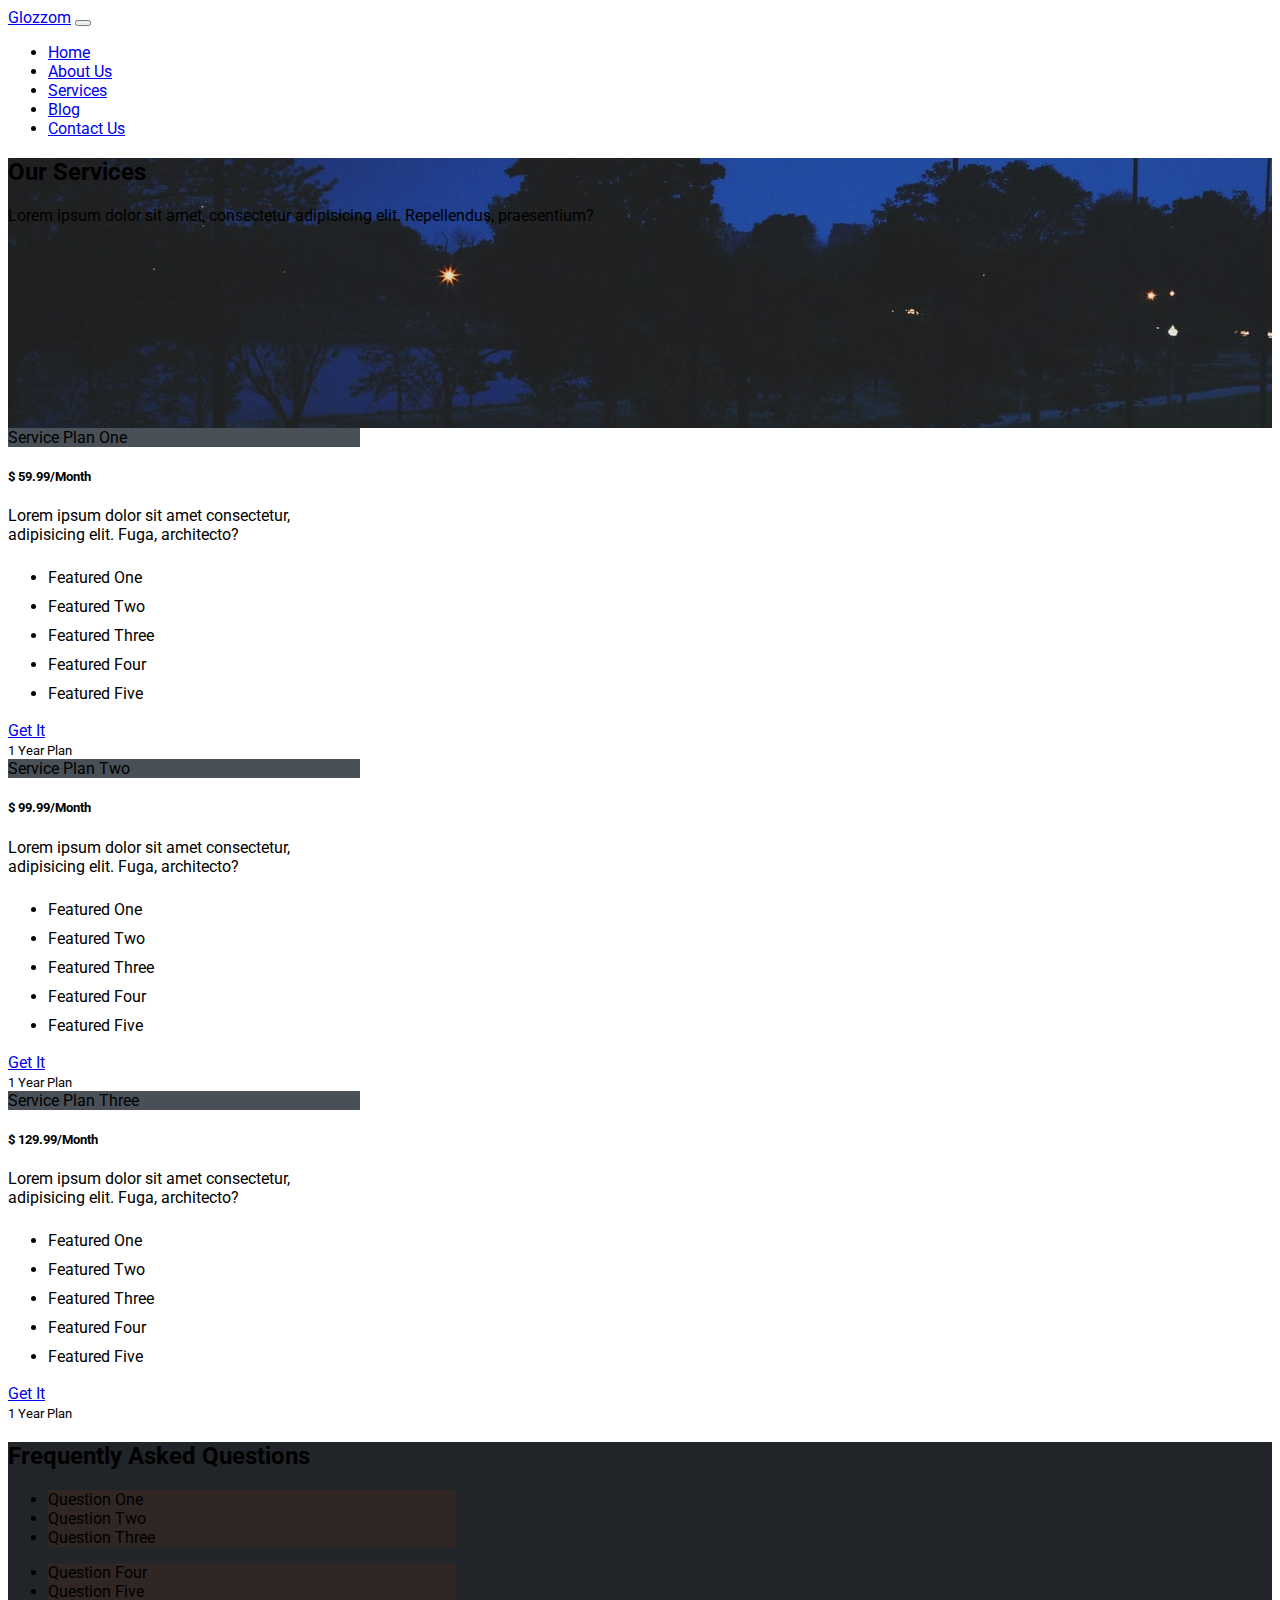
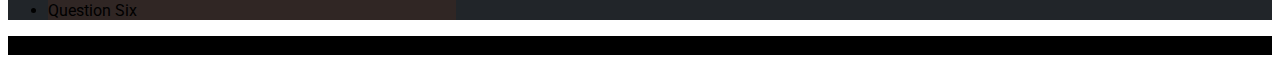
<file: index3.html>
<!DOCTYPE html>
<html lang="en">
<head>
    <meta charset="UTF-8">
    <meta http-equiv="X-UA-Compatible" content="IE=edge">
    <meta name="viewport" content="width=device-width, initial-scale=1.0">
    <link rel="shortcut icon" href="./img/images.jpg" type="image/x-icon">
    <link rel="stylesheet" href="https://cdnjs.cloudflare.com/ajax/libs/font-awesome/6.1.2/css/all.min.css" integrity="sha512-1sCRPdkRXhBV2PBLUdRb4tMg1w2YPf37qatUFeS7zlBy7jJI8Lf4VHwWfZZfpXtYSLy85pkm9GaYVYMfw5BC1A==" crossorigin="anonymous" referrerpolicy="no-referrer" />
    <!-- CSS only -->
    <link href="https://cdn.jsdelivr.net/npm/bootstrap@5.2.0/dist/css/bootstrap.min.css" rel="stylesheet" integrity="sha384-gH2yIJqKdNHPEq0n4Mqa/HGKIhSkIHeL5AyhkYV8i59U5AR6csBvApHHNl/vI1Bx" crossorigin="anonymous">
    <link rel="stylesheet" href="./CSS/styless3.css">
    <title>Glozzom | Services</title>
</head>
<body>
      <!-- NAV BAR -->
      <nav class="navbar navbar-expand-lg bg-secondary fixed-top p-2">
        <div class="container ">
          <a class="navbar-brand text-light" href="#">Glozzom</a>
          <button class="navbar-toggler" type="button" data-bs-toggle="collapse" data-bs-target="#navbarSupportedContent" aria-controls="navbarSupportedContent" aria-expanded="false" aria-label="Toggle navigation">
            <span class="navbar-toggler-icon"></span>
          </button>
          <div class="collapse navbar-collapse" id="navbarSupportedContent">
            <ul class="navbar-nav ms-auto ">
              <li class="nav-item">
                <a class="nav-link  " aria-current="page" href="index.html">Home</a>
              </li>
              <li class="nav-item">
                <a class="nav-link " href="index2.html">About Us</a>
              </li><li class="nav-item">
                <a class="nav-link active  text-light" href="index3.html">Services</a>
              </li>
              <li class="nav-item">
                <a class="nav-link" href="index4.html">Blog</a>
              </li><li class="nav-item">
                <a class="nav-link" href="index5.html">Contact Us</a>
              </li>
            </ul>
          </div>
        </div>
      </nav>
      <!-- SHOWCASE -->
      <section id="showcase">
        <div class="bg pt-5 text-light text-center">
                <h2 class="  pt-5"> Our Services</h2>
                <p class="lead fs-6 text">Lorem ipsum dolor sit amet, consectetur adipisicing elit. Repellendus, praesentium?</p>
              </div>
                </section>
                <!-- CARDS -->
                <div id="service-plan">
                  <div class="row m-4">
                    <div class="col-md-4 pt-4 d-lg-block">
                      <div class="card text-center " style="width: 22rem;">
                        <div class="card-header grey-css text-light fs-3 text">
                          Service Plan One
                        </div>
                        <div class="card-body ">
                          <h5 class="card-title">$ 59.99/Month</h5>
                          <p class="card-text">Lorem ipsum dolor sit amet consectetur, adipisicing elit. Fuga, architecto?</p>
                        </div>
                        <div class="card mx-4" style="width: 17rem;">
                          <ul class="list-group list-group-flush">
                            <li class="list-group-item"><i class="fa-solid fa-check"></i>  Featured One</li>
                            <li class="list-group-item"><i class="fa-solid fa-check"></i>  Featured Two</li>
                            <li class="list-group-item"><i class="fa-solid fa-check"></i>  Featured Three</li>
                            <li class="list-group-item"><i class="fa-solid fa-check"></i>  Featured  Four</li>
                            <li class="list-group-item"><i class="fa-solid fa-check"></i>  Featured Five</li>
                            </ul>
                        </div>
                        <div class="d-grid gap-2 col-6 mx-4"  style="width: 17rem;" >
                          <a href="#" class="btn btn-danger  my-2 ">Get It</a>
                        </div>
                 <div class="card-footer">
                          <small class="text-muted">1 Year Plan</small>
                        </div>
                        </div>
                    </div>

                    <div class="col-md-4 pt-4 d-lg-block">
                      <div class="card text-center " style="width: 22rem;">
                        <div class="card-header grey-css text-light fs-3 text">
                          Service Plan Two
                        </div>
                        <div class="card-body ">
                          <h5 class="card-title">$ 99.99/Month</h5>
                          <p class="card-text">Lorem ipsum dolor sit amet consectetur, adipisicing elit. Fuga, architecto?</p>
                        </div>
                        <div class="card mx-4" style="width: 17rem;">
                          <ul class="list-group list-group-flush">
                            <li class="list-group-item"><i class="fa-solid fa-check"></i>  Featured One</li>
                            <li class="list-group-item"><i class="fa-solid fa-check"></i>  Featured Two</li>
                            <li class="list-group-item"><i class="fa-solid fa-check"></i>  Featured Three</li>
                            <li class="list-group-item"><i class="fa-solid fa-check"></i>  Featured  Four</li>
                            <li class="list-group-item"><i class="fa-solid fa-check"></i>  Featured Five</li>
                            </ul>
                        </div>
                        <div class="d-grid gap-2 col-6 mx-4"  style="width: 17rem;" >
                          <a href="#" class="btn btn-danger  my-2 ">Get It</a>
                        </div>
                 <div class="card-footer">
                          <small class="text-muted">1 Year Plan</small>
                        </div>
                        </div>
                    </div>

                    <div class="col-md-4 pt-4 d-lg-block">
                      <div class="card text-center " style="width: 22rem;">
                        <div class="card-header grey-css text-light fs-3 text">
                          Service Plan Three
                        </div>
                        <div class="card-body ">
                          <h5 class="card-title">$ 129.99/Month</h5>
                          <p class="card-text">Lorem ipsum dolor sit amet consectetur, adipisicing elit. Fuga, architecto?</p>
                        </div>
                        <div class="card mx-4" style="width: 17rem;">
                          <ul class="list-group list-group-flush">
                            <li class="list-group-item"><i class="fa-solid fa-check"></i>  Featured One</li>
                            <li class="list-group-item"><i class="fa-solid fa-check"></i>  Featured Two</li>
                            <li class="list-group-item"><i class="fa-solid fa-check"></i>  Featured Three</li>
                            <li class="list-group-item"><i class="fa-solid fa-check"></i>  Featured  Four</li>
                            <li class="list-group-item"><i class="fa-solid fa-check"></i>  Featured Five</li>
                            </ul>
                        </div>
                        <div class="d-grid gap-2 col-6 mx-4"  style="width: 17rem;" >
                          <a href="#" class="btn btn-danger  my-2 ">Get It</a>
                        </div>
                 <div class="card-footer">
                          <small class="text-muted">1 Year Plan</small>
                        </div>
                        </div>
                    </div>
                  </div>
                  </div> 
                  <!-- QUERY -->
                  <section id="questions">
                    <div class="greydark-css text-light p-2 ">
                      <h2 class=" text-center">Frequently Asked Questions</h2>
                      <div class="container">
                      <div class="row m-4">
                      <div class="col-md-6">
                          
                          <div class="card border border-0" style="width: 28rem;">
                            <ul class="list-group list-group-flush ">
                              <li class="list-group-item dark-cards  text-light">Question One</li>
                              <li class="list-group-item dark-cards  text-light">Question Two</li>
                              <li class="list-group-item dark-cards  text-light">Question Three</li>
                            </ul>
                          </div>
                        
                        </div>

                        <div class="col-md-6 ">
                          <div class="card border border-0 " style="width: 28rem;">
                            <ul class="list-group list-group-flush ">
                              <li class="list-group-item dark-cards  text-light">Question Four</li>
                              <li class="list-group-item dark-cards  text-light">Question Five</li>
                              <li class="list-group-item dark-cards  text-light">Question Six</li>
                            </ul>
                          </div>
                        </div>
                      </div>
                    </div>
                    </div>
                  </section>
                  
                  <div class="black text-light p-2 text-center">
                    <p>Copyrights &copy 2022 Glozzom</P></div>
                  

                  
    <!-- JavaScript Bundle with Popper -->
<script src="https://cdn.jsdelivr.net/npm/bootstrap@5.2.0/dist/js/bootstrap.bundle.min.js" integrity="sha384-A3rJD856KowSb7dwlZdYEkO39Gagi7vIsF0jrRAoQmDKKtQBHUuLZ9AsSv4jD4Xa" crossorigin="anonymous"></script>
</body>
</html>
</file>
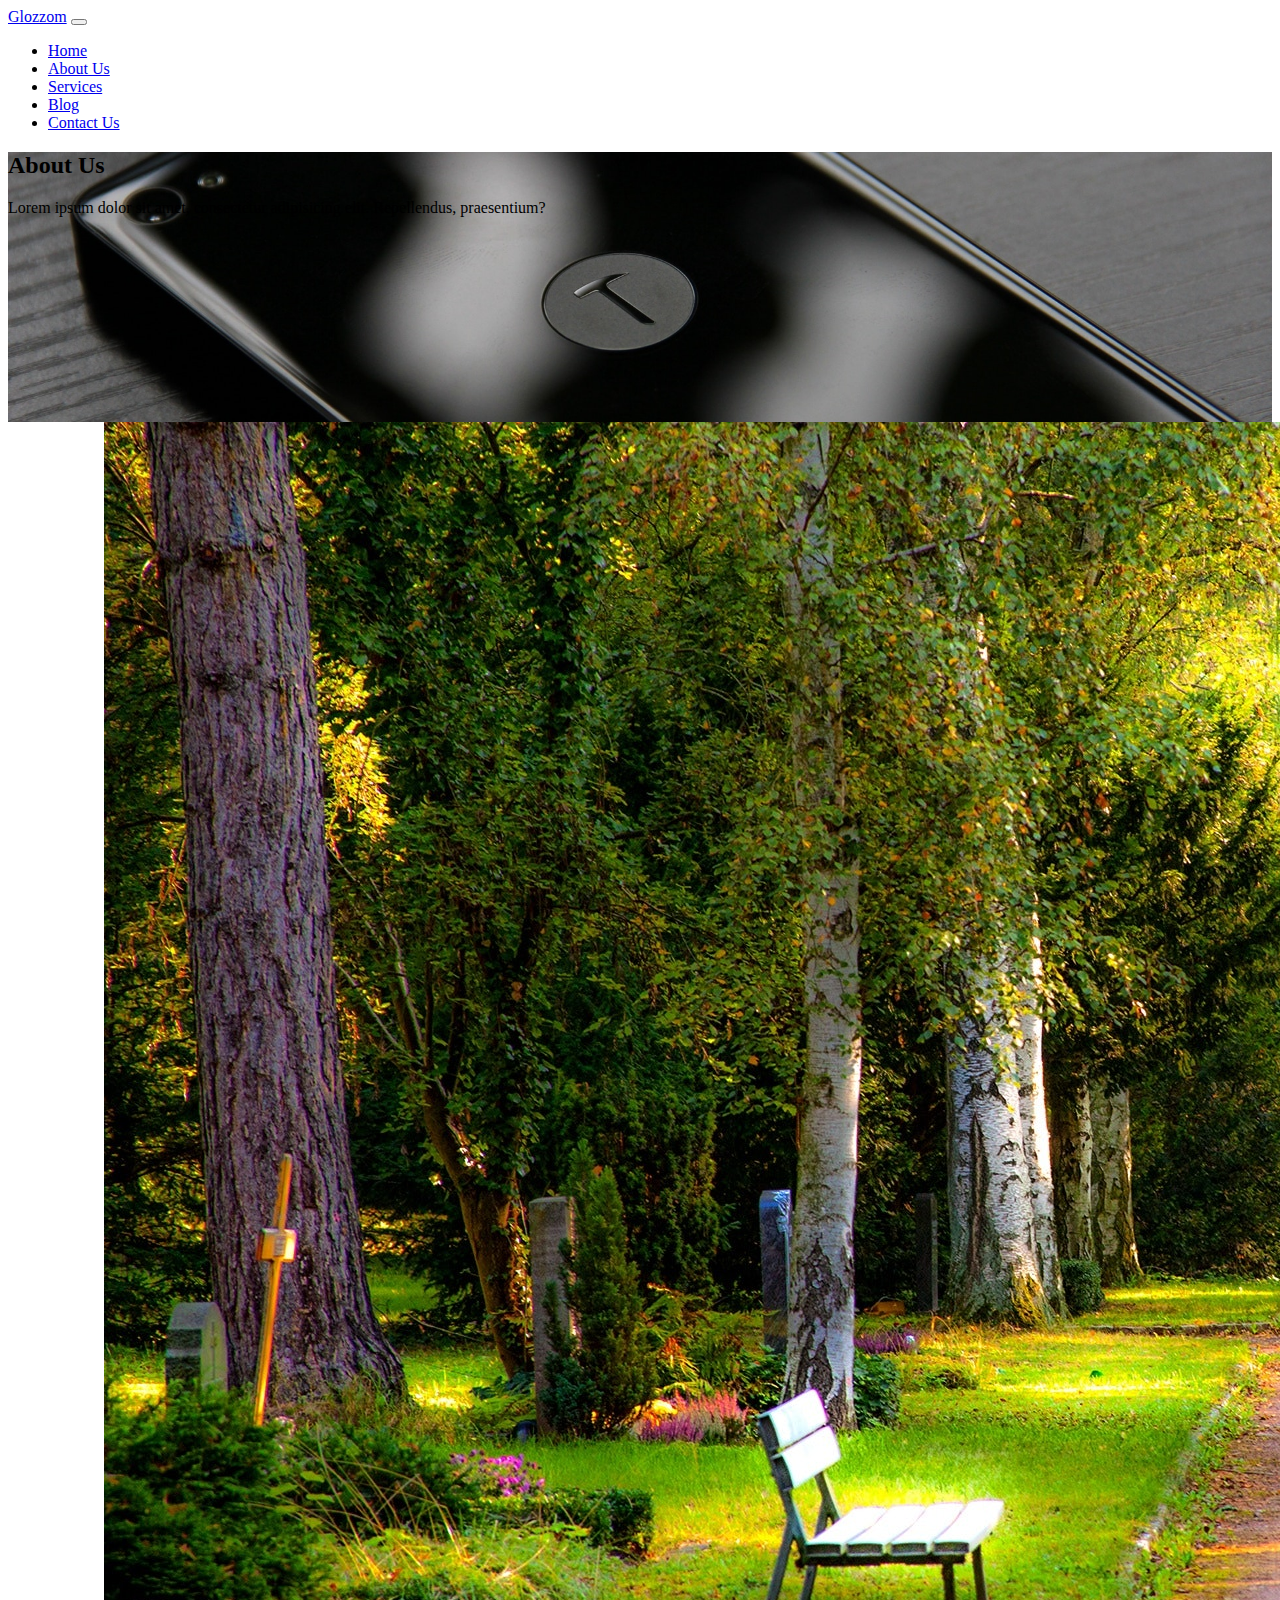
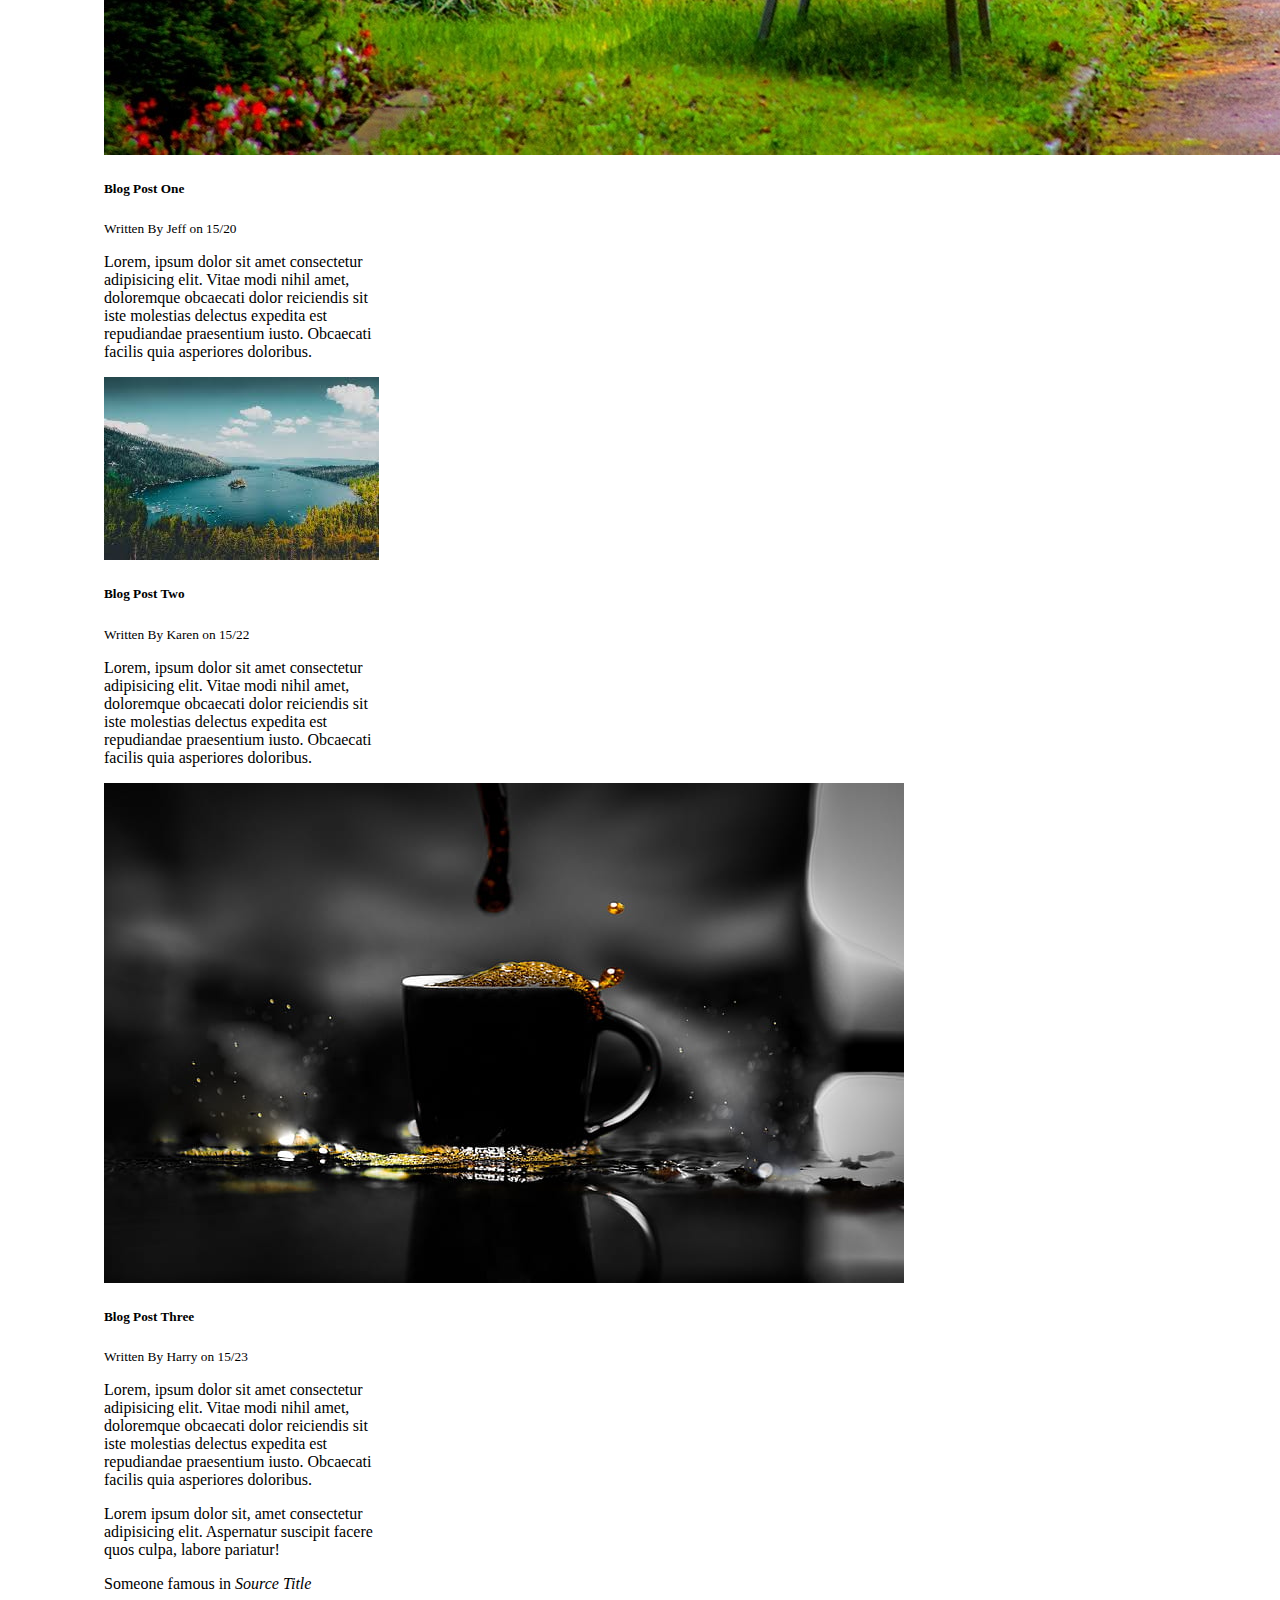
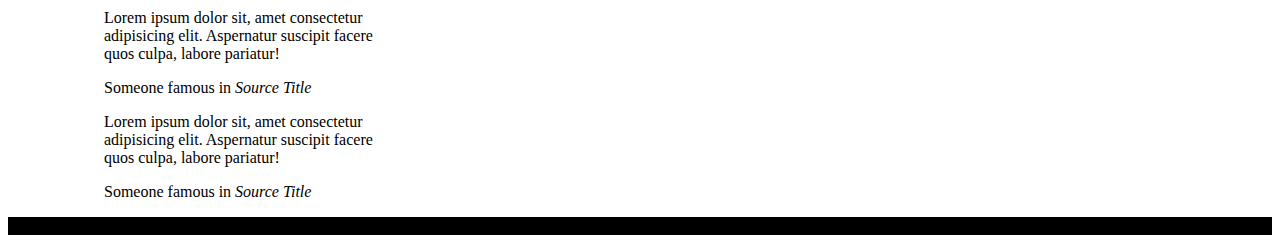
<file: index4.html>
<!DOCTYPE html>
<html lang="en">
<head>
    <meta charset="UTF-8">
    <meta http-equiv="X-UA-Compatible" content="IE=edge">
    <meta name="viewport" content="width=device-width, initial-scale=1.0">
    <link rel="shortcut icon" href="./img/images.jpg" type="image/x-icon">
    <link rel="stylesheet" href="https://cdnjs.cloudflare.com/ajax/libs/font-awesome/6.1.2/css/all.min.css" integrity="sha512-1sCRPdkRXhBV2PBLUdRb4tMg1w2YPf37qatUFeS7zlBy7jJI8Lf4VHwWfZZfpXtYSLy85pkm9GaYVYMfw5BC1A==" crossorigin="anonymous" referrerpolicy="no-referrer" />
    <!-- CSS only -->
    <link href="https://cdn.jsdelivr.net/npm/bootstrap@5.2.0/dist/css/bootstrap.min.css" rel="stylesheet" integrity="sha384-gH2yIJqKdNHPEq0n4Mqa/HGKIhSkIHeL5AyhkYV8i59U5AR6csBvApHHNl/vI1Bx" crossorigin="anonymous">
    <link rel="stylesheet" href="./CSS/styless4.css">
    <title>Glozzom | Blog</title>
</head>
<body>
    <!-- NAV BAR -->
  <nav class="navbar navbar-expand-lg bg-secondary fixed-top p-2">
    <div class="container ">
      <a class="navbar-brand text-light" href="#">Glozzom</a>
      <button class="navbar-toggler" type="button" data-bs-toggle="collapse" data-bs-target="#navbarSupportedContent" aria-controls="navbarSupportedContent" aria-expanded="false" aria-label="Toggle navigation">
        <span class="navbar-toggler-icon"></span>
      </button>
      <div class="collapse navbar-collapse" id="navbarSupportedContent">
        <ul class="navbar-nav ms-auto ">
          <li class="nav-item">
            <a class="nav-link" aria-current="page" href="index.html">Home</a>
          </li>
          <li class="nav-item">
            <a class="nav-link" href="index2.html">About Us</a>
          </li><li class="nav-item">
            <a class="nav-link" href="index3.html">Services</a>
          </li>
          <li class="nav-item">
            <a class="nav-link active text-light" href="index4.html">Blog</a>
          </li><li class="nav-item">
            <a class="nav-link" href="index5.html">Contact Us</a>
          </li>
        </ul>
      </div>
    </div>
  </nav>
    <!-- SHOWCASE -->
    <section id="showcase">
        <div class="container text-light text-center pt-5">
                <h2 class=" pt-5"> About Us</h2>
                <p class="lead fs-6 text">Lorem ipsum dolor sit amet, consectetur adipisicing elit. Repellendus, praesentium?</p>
                </div>


</section>
         <!-- CARDS -->
         <div class="row mt-4 m-7">
          <div class="col-md-4">
            <div class="card" style="width: 18rem;">
              <img src="./img/service2.jpg" class="card-img-top" alt="...">
              <div class="card-body">
                <h5 class="card-title ">Blog Post One</h5>
                <small class="text-muted py-2 border-bottom">Written By Jeff on 15/20</small>
                <p class="card-text pt-2">Lorem, ipsum dolor sit amet consectetur adipisicing elit. Vitae modi nihil amet, doloremque obcaecati dolor reiciendis sit iste molestias delectus expedita est repudiandae praesentium iusto. Obcaecati facilis quia asperiores doloribus.
            </p>
              </div>
            </div>
          </div>
          <div class="col-md-4 pt-4 d-lg-block">
            <div class="card" style="width: 18rem;">
              <img src="./img/service1.jpg" class="card-img-top" alt="...">
              <div class="card-body">
                <h5 class="card-title">Blog Post Two</h5>
                <small class="text-muted py-2 border-bottom">Written By Karen on 15/22</small>
                <p class="card-text pt-2">Lorem, ipsum dolor sit amet consectetur adipisicing elit. Vitae modi nihil amet, doloremque obcaecati dolor reiciendis sit iste molestias delectus expedita est repudiandae praesentium iusto. Obcaecati facilis quia asperiores doloribus.
            </p>
              </div>
            </div>
          </div>
          <div class="col-md-4 pt-4 d-lg-block ">
            <div class="card" style="width: 18rem;">
              <img src="./img/service3.jpg" class="card-img-top" alt="...">
              <div class="card-body">
                <h5 class="card-title">Blog Post Three</h5>
                <small class="text-muted py-2 border-bottom">Written By Harry on 15/23</small>
                <p class="card-text pt-2">Lorem, ipsum dolor sit amet consectetur adipisicing elit. Vitae modi nihil amet, doloremque obcaecati dolor reiciendis sit iste molestias delectus expedita est repudiandae praesentium iusto. Obcaecati facilis quia asperiores doloribus.
            </p>
              </div>
            </div>
          </div>
         </div>

         <div class="row mt-2 m-7">
          <div class="col-md-4 pt-4 d-lg-block">
            <div class="card" style="width: 18rem;">
              <div class="card-body">
                <p class="card-text">Lorem ipsum dolor sit, amet consectetur adipisicing elit. Aspernatur suscipit facere quos culpa, labore pariatur!</p>
                <footer class="blockquote-footer">Someone famous in <cite title="Source Title">Source Title</cite></footer>
      
              </div>
            </div>
          </div>
          <div class="col-md-4 pt-2 d-lg-block">
            <div class="card bg-danger text-light" style="width: 18rem;">
              <div class="card-body">
                <p class="card-text">Lorem ipsum dolor sit, amet consectetur adipisicing elit. Aspernatur suscipit facere quos culpa, labore pariatur!</p>
                <footer class="blockquote-footer text-light">Someone famous in <cite title="Source Title">Source Title</cite></footer>
      
              </div>
            </div>
          </div>
          <div class="col-md-4 pt-2 d-lg-block">
            <div class="card" style="width: 18rem;">
              <div class="card-body">
                <p class="card-text">Lorem ipsum dolor sit, amet consectetur adipisicing elit. Aspernatur suscipit facere quos culpa, labore pariatur!</p>
                <footer class="blockquote-footer">Someone famous in <cite title="Source Title">Source Title</cite></footer>
      
              </div>
            </div>
          </div>
         </div>
        <!-- last block -->
         <div class=" black text-light p-2 text-center mt-2">
          <p>Copyrights &copy 2022 Glozzom</P></div>

         
        
    <!-- JavaScript Bundle with Popper -->
<script src="https://cdn.jsdelivr.net/npm/bootstrap@5.2.0/dist/js/bootstrap.bundle.min.js" integrity="sha384-A3rJD856KowSb7dwlZdYEkO39Gagi7vIsF0jrRAoQmDKKtQBHUuLZ9AsSv4jD4Xa" crossorigin="anonymous"></script>
</body>
</html>
</file>
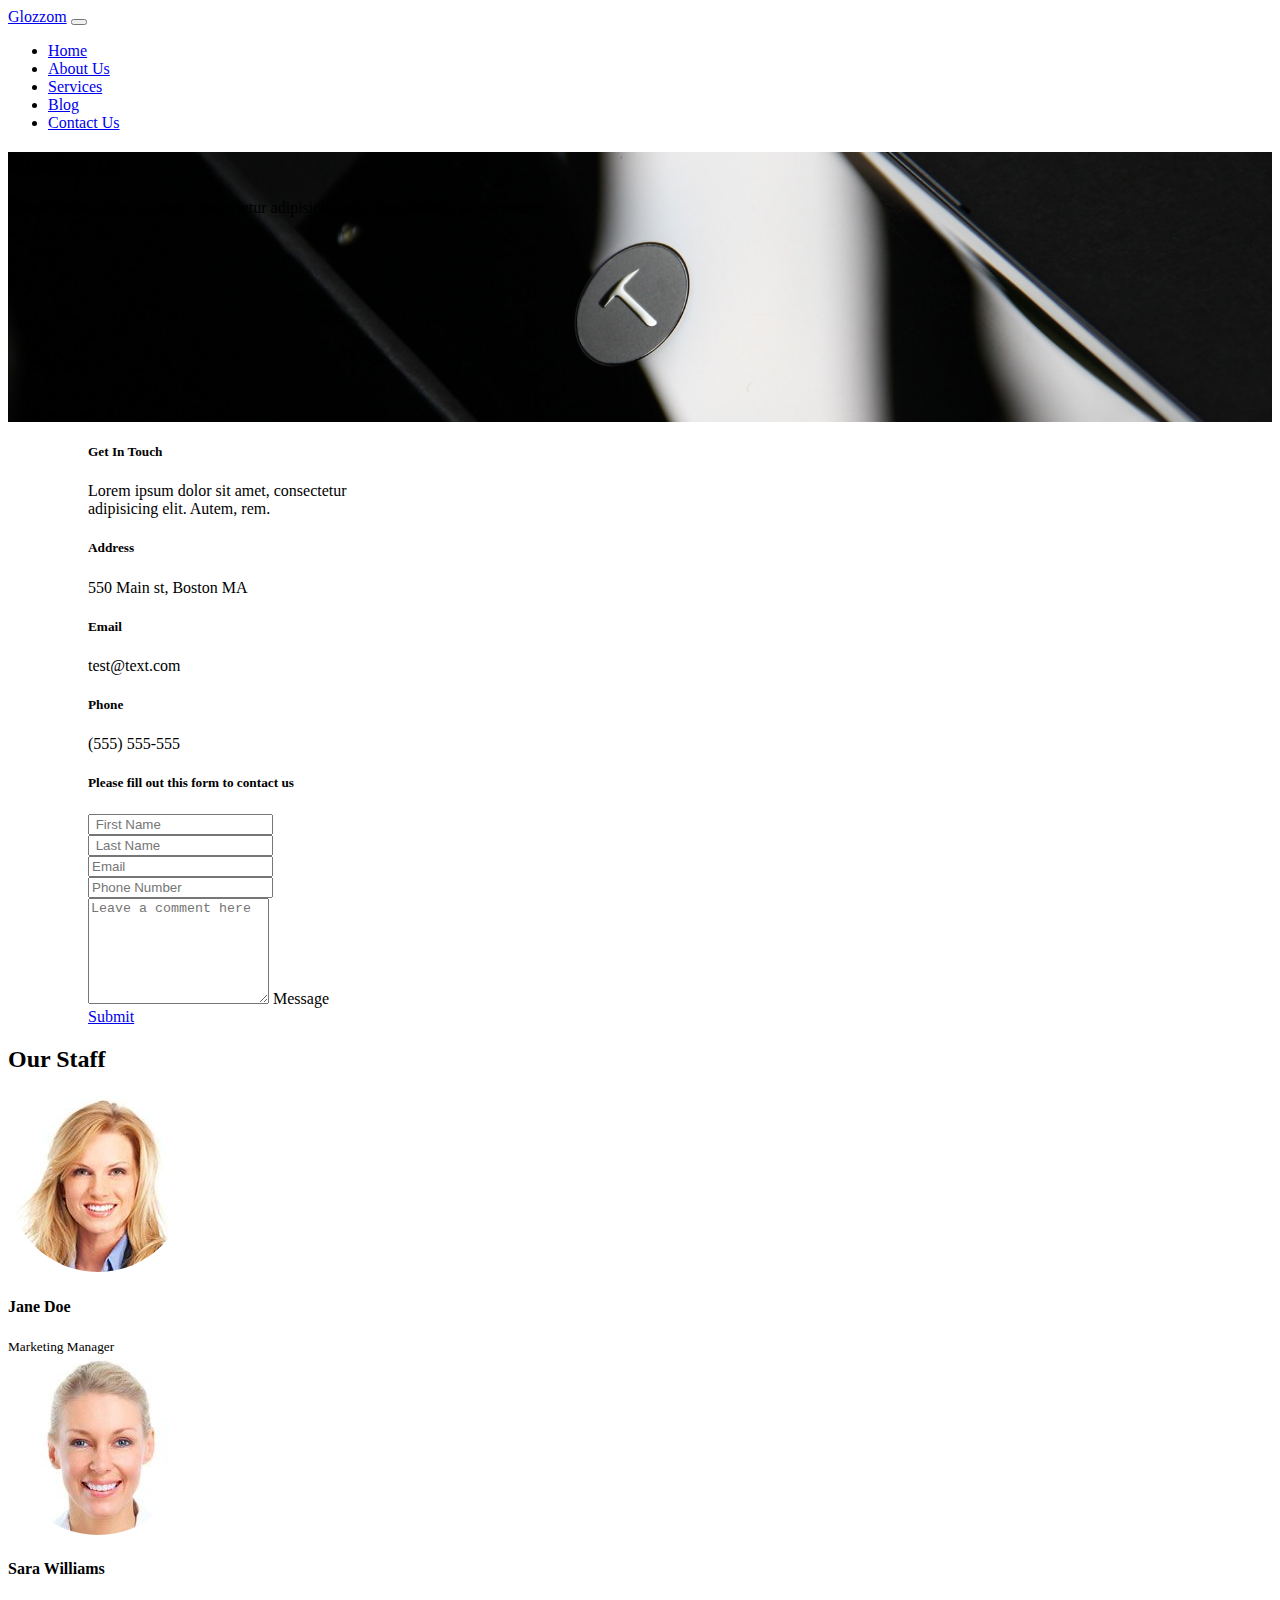
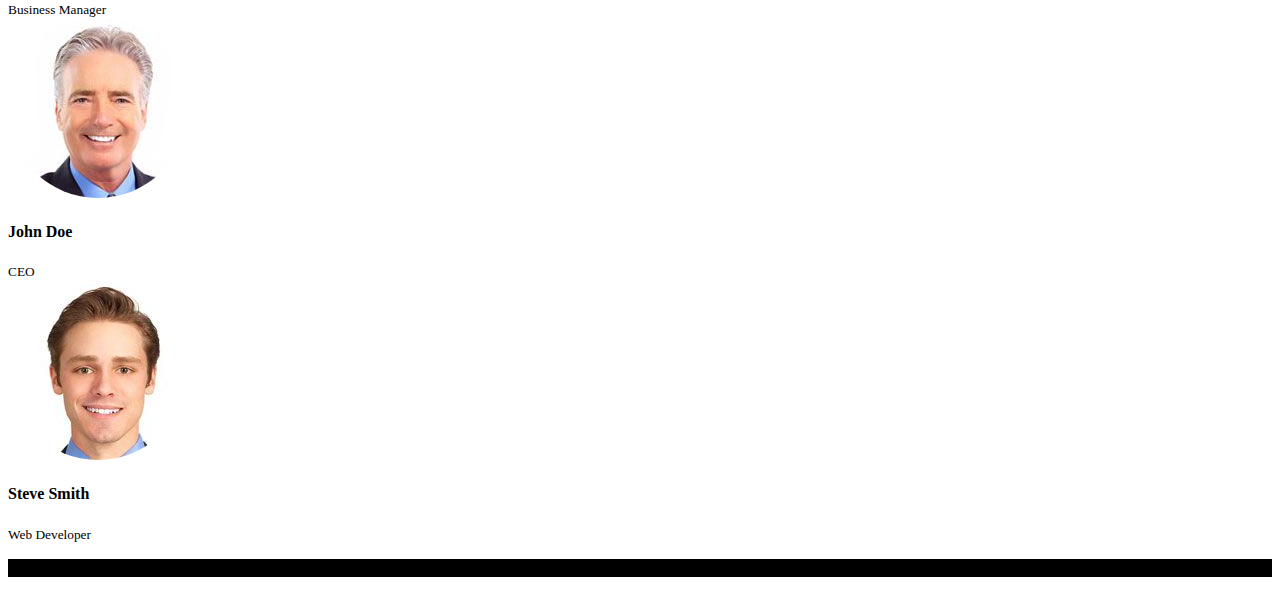
<file: index5.html>
<!DOCTYPE html>
<html lang="en">
<head>
    <meta charset="UTF-8">
    <meta http-equiv="X-UA-Compatible" content="IE=edge">
    <meta name="viewport" content="width=device-width, initial-scale=1.0">
    <link rel="shortcut icon" href="./img/images.jpg" type="image/x-icon">
    <link rel="stylesheet" href="https://cdnjs.cloudflare.com/ajax/libs/font-awesome/6.1.2/css/all.min.css" integrity="sha512-1sCRPdkRXhBV2PBLUdRb4tMg1w2YPf37qatUFeS7zlBy7jJI8Lf4VHwWfZZfpXtYSLy85pkm9GaYVYMfw5BC1A==" crossorigin="anonymous" referrerpolicy="no-referrer" />
    <!-- CSS only -->
    <link href="https://cdn.jsdelivr.net/npm/bootstrap@5.2.0/dist/css/bootstrap.min.css" rel="stylesheet" integrity="sha384-gH2yIJqKdNHPEq0n4Mqa/HGKIhSkIHeL5AyhkYV8i59U5AR6csBvApHHNl/vI1Bx" crossorigin="anonymous">
    <link rel="stylesheet" href="./CSS/styless5.css">
    <title>Glozzom | Contact Us</title>
</head>
<body>
     <!-- NAV BAR -->
     <nav class="navbar navbar-expand-lg bg-secondary fixed-top p-2">
        <div class="container ">
          <a class="navbar-brand text-light" href="#">Glozzom</a>
          <button class="navbar-toggler" type="button" data-bs-toggle="collapse" data-bs-target="#navbarSupportedContent" aria-controls="navbarSupportedContent" aria-expanded="false" aria-label="Toggle navigation">
            <span class="navbar-toggler-icon"></span>
          </button>
          <div class="collapse navbar-collapse" id="navbarSupportedContent">
            <ul class="navbar-nav ms-auto ">
              <li class="nav-item">
                <a class="nav-link  " aria-current="page" href="index.html">Home</a>
              </li>
              <li class="nav-item">
                <a class="nav-link" href="index2.html">About Us</a>
              </li><li class="nav-item">
                <a class="nav-link" href="index3.html">Services</a>
              </li>
              <li class="nav-item">
                <a class="nav-link" href="index4.html">Blog</a>
              </li><li class="nav-item">
                <a class="nav-link  active text-light" href="index5.html">Contact Us</a>
              </li>
            </ul>
          </div>
        </div>
      </nav>
      <!-- SHOWCASE -->
    <section id="showcase">
        <div class="container text-light text-center pt-5">
                <h2 class=" pt-5"> Contact Us</h2>
                <p class="lead fs-6 text">Lorem ipsum dolor sit amet, consectetur adipisicing elit. Repellendus, praesentium?</p>
                </div>
            </section>
                <!-- CARDS -->
                <div class="row  mt-4 m-8">
                    <div class="col-md-3">
                        <div class="card" style="width: 18rem;">
                            <div class="card-body">
                              <h5 class="card-title">Get In Touch</h5>
                              <p class="card-text  text-muted">Lorem ipsum dolor sit amet, consectetur adipisicing elit. Autem, rem.</p>
                              <h5 class="card-title">Address</h5>
                             <P class="text-muted">550 Main st, Boston MA </P>
                             <h5 class="card-title">Email</h5>
                             <P class="text-muted">test@text.com</P>
                             <h5 class="card-title">Phone</h5>
                             <P class="text-muted">(555) 555-555</P>
                            </div>
                          </div>
                    </div>
                    <div class="col-md-3 pt-4 d-lg-block" style="width:45rem";>
                        <div class="card mb-3">
                            <div class="card-body">
                              <h5 class="card-title text-center fs-3 text">Please fill out this form to contact us</h5>
                              <form class="row g-3">
                                <div class="col-md-6">
                                  <input type="text" class="form-control" id="text" placeholder=" First Name">
                                </div>
                                <div class="col-md-6">
                                   
                                  <input type="text" class="form-control" id="text" placeholder=" Last Name">
                                </div>
                            
                                <div class="col-md-6">
                                 <input type="email" class="form-control" id="exampleFormControlInput1" placeholder="Email">
                                </div>
                                <div class="col-md-6">
                                   <input type="number" class="form-control" id="phonenumber" placeholder="Phone Number">
                                </div>
                                <div class="form-floating text-muted">
                                    <textarea class="form-control" placeholder="Leave a comment here" id="floatingTextarea2" style="height: 100px"></textarea>
                                    <label for="floatingTextarea2">Message</label>
                                  </div>
                                  </div>
                                  <div class="d-grid gap-2 col-6 mx-4" >
                                    <a href="#" class="btn btn-outline-danger  mb-3">Submit</a>
                                  </div>
                                </form>
                            </div>
                        </div>
                    </div>
                </div>  
                                <!-- STAFF -->
             <section id="staff">
                <div class="text-center bg-dark text-light p-2 mt-2">
                    <h2 class="pt-2">Our Staff</h2>
                    <div class="row py-4">
                        <div class="col-md-3">
                            <img src="./img/person1.jpg" alt="...">
                            <h4>Jane Doe</h4>
                            <small>Marketing Manager</small>
                        </div>
                        <div class="col-md-3">
                            <img src="./img/person2.jpg" alt="...">
                            <h4>Sara Williams</h4>
                            <small>Business Manager</small>
                        </div>
                        <div class="col-md-3">
                            <img src="./img/person3.jpg" alt="...">
                            <h4>John Doe</h4>
                            <small>CEO</small>
                        </div>
                        <div class="col-md-3">
                            <img src="./img/person4.jpg" alt="...">
                            <h4>Steve Smith</h4>
                            <small>Web Developer</small>
                        </div>
                    </div>
                </div>
             </section>      
                  <!-- last block -->
         <div class=" black text-light p-2 text-center">
         <p>Copyrights &copy 2022 Glozzom</P></div>


    <!-- JavaScript Bundle with Popper -->
<script src="https://cdn.jsdelivr.net/npm/bootstrap@5.2.0/dist/js/bootstrap.bundle.min.js" integrity="sha384-A3rJD856KowSb7dwlZdYEkO39Gagi7vIsF0jrRAoQmDKKtQBHUuLZ9AsSv4jD4Xa" crossorigin="anonymous"></script>
</body>
</html>
</file>
<file: CSS/styless3.css>
@import url('https://fonts.googleapis.com/css2?family=Roboto&display=swap');
body {
    font-family: 'Roboto', sans-serif;
}
.bg {
    background-image:url("../img/lights.jpg");
    height:30vh;
}
.grey-css{
    background-color: #495057;
}
.fa-solid{
    font-size: 25px;
}
.card-body h5{
    font-weight: bold;
}
.m-7{
    margin: 0 7rem;
    
}
.greydark-css{
  background-color:#212529;
}
.dark-cards{
    background-color:#302624;
  }
  .black{
    background-color: black;
  }
</file>
<file: CSS/styless4.css>
#showcase {
    background: url("../img/image2.jpg") no-repeat center center/cover;
    height: 30vh;
  
}

.m-7{
    margin:0 6rem;
}
.black{
    background-color: black;
}
</file>
<file: CSS/styless5.css>
#showcase {
    background: url("../img/image3.jpg") no-repeat center center/cover;
    height: 30vh;
  
}
.m-8{
    margin:0 5rem;

}
#staff img{
    border-radius:50%;
}
.black{
    background-color: black;
}
</file>
